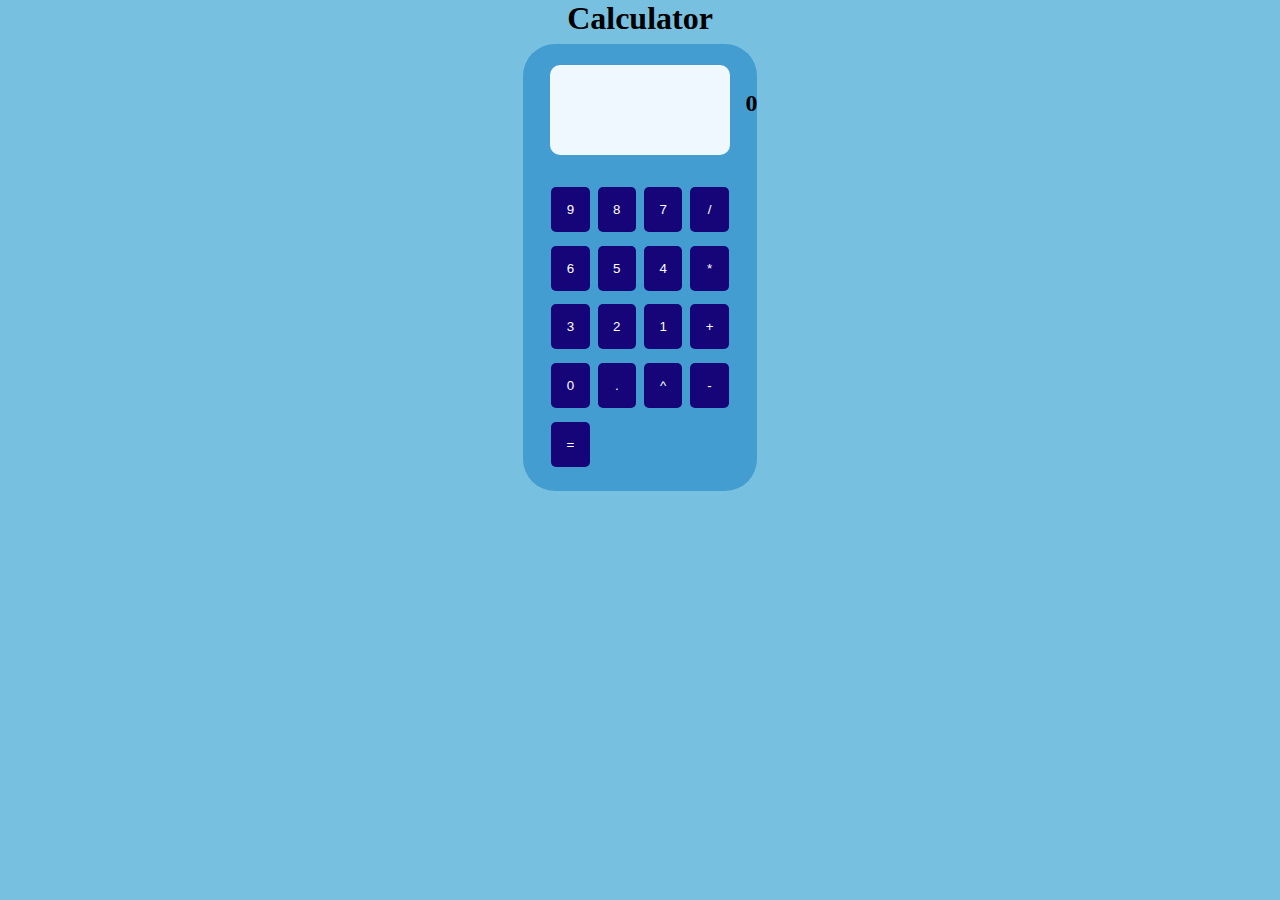
<file: codsoft_task3/index.html>
<!DOCTYPE html>
<html lang="en">
<head>
    <meta charset="UTF-8">
    <meta name="viewport" content="width=device-width, initial-scale=1.0">
    <title>Calculator</title>
    <link rel="stylesheet" href="style.css">
</head>
<body>
    <div class="h1">
        <h1>
            Calculator
        </h1>
    </div>
    <div class="container">
        <div class="calculator">
            <div class="screen">
                <h2>0</h2>
            </div>
            <div class="buttons">
                <button>9</button>
                <button>8</button>
                <button>7</button>
                <button class="divide">/</button>
                <button>6</button>
                <button>5</button>
                <button>4</button>
                <button class="multiply">*</button>
                <button>3</button>
                <button>2</button>
                <button>1</button>
                <button class="add">+</button>
                <button>0</button>
                <button>.</button>
                <button class="power">^</button>
                <button class="subtract">-</button>
                <button class="equal">=</button>
            </div>
        </div>
    </div>
    <script src="script.js"></script>
</body>
</html>
</file>
<file: codsoft_task3/style.css>
*
{
    margin: 0px;
    padding: 0px;
}
body
{
    background-color:#78C0E0;
}
.h1
{
    display: flex;
    justify-content: center;
}

.container
{
    display: flex;
    justify-content: center;
}

.calculator
{
    display: flex;
    justify-content: center;
    flex-wrap: wrap;
    border-radius: 32px;
    padding: 21px;
    margin: 7px;
    height: 45vh;
    width: 15vw;
    background-color: #449DD1;
}
.screen
{
    border-radius: 10px;
    height: 10vh;
    width: 14vw;
    background-color: aliceblue;
}
.screen h2
{
    position: relative;
    bottom: -25px;
    left: 195px;
}
.buttons
{
    display: grid;
    justify-content: center;
    align-items: center;
    grid-template-columns: repeat(4,1fr);
    gap: 8px;
}
button
{
    background-color: #150578;
    color: white;
    border: none;
    border-radius: 5px;
    width: 3vw;
    height: 5vh;
}
</file>
